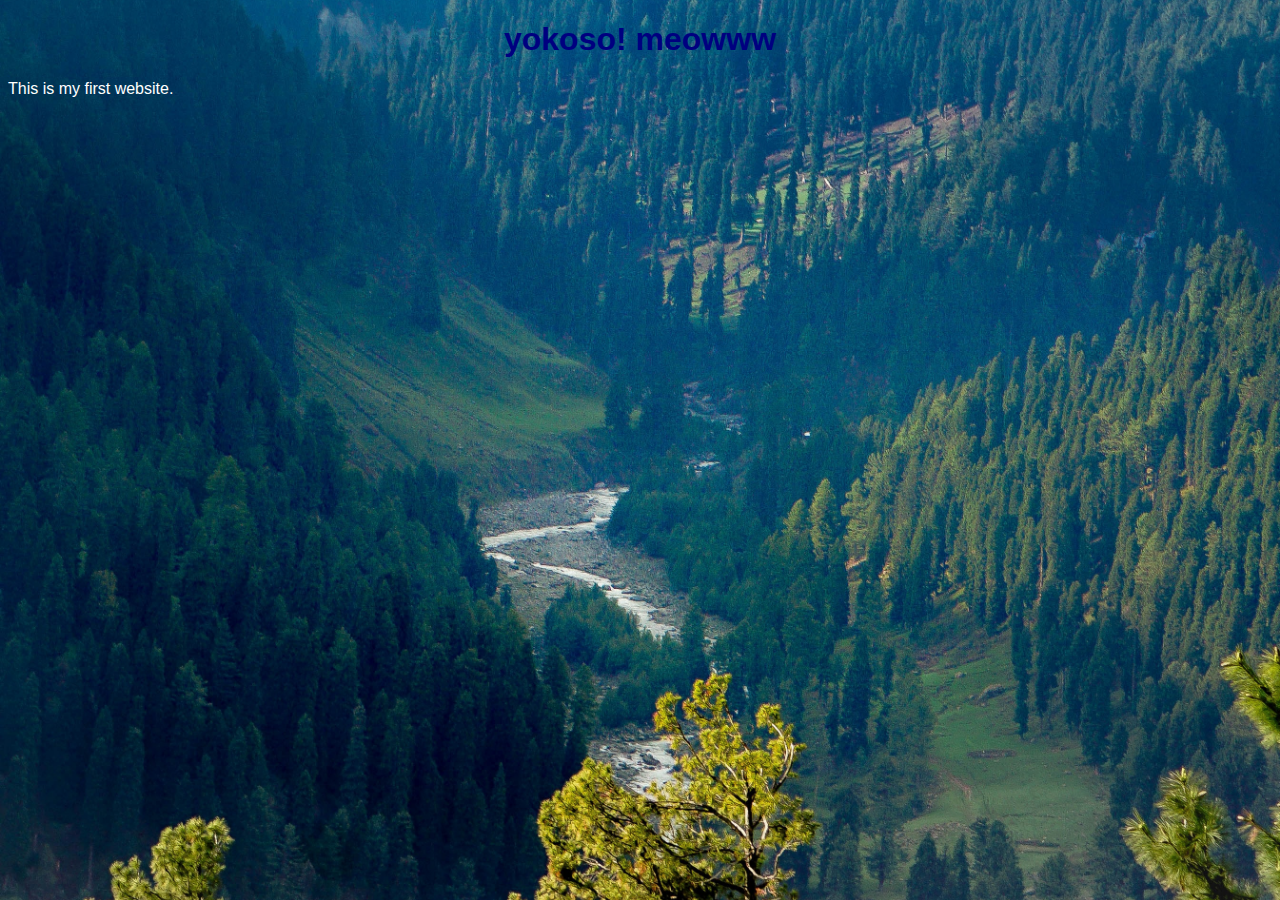
<file: index.html>
<!DOCTYPE html>
<html>
  <head>
    <title>my awesome site</title>
    <link rel="stylesheet" href="style.css">
  </head>
  <body>

    <h1>yokoso! meowww</h1>
    <p>This is my first website.</p>

  </body>

</html>
</file>
<file: style.css>
body {
  /* We use the exact filename you uploaded 👇 */
  background-image: url('beekay-GCVc7KSS_9U-unsplash.jpg');
  
  background-size: cover;
  background-position: center;
  font-family: 'Poppins', sans-serif;
  color: white;
   /* This is the new line */
}

h1 {
  color: navy;
  text-align: center;
}
.card {
  background-color: white;
  padding: 20px;
  max-width: 400px;
  margin: 50px auto;
  border-radius: 10px;
  box-shadow: 2px 2px 10px rgba(0,0,0,0.3);
}
.card img {
  width: 100%;
  border-radius: 10px;
}
.btn {
  display: inline-block;
  background-color: navy;
  color: white;
  text-decoration: none; /* Removes the underline */
  padding: 10px 20px;    /* Adds space inside the button */
  border-radius: 5px;    /* Rounds the corners */
  margin-top: 15px;
}

/* This changes the color when you hover over it! */
.btn:hover {
  background-color: black;
}
.footer {
  text-align: center;
  margin-top: 40px; /* specific space above the button */
}
</file>
